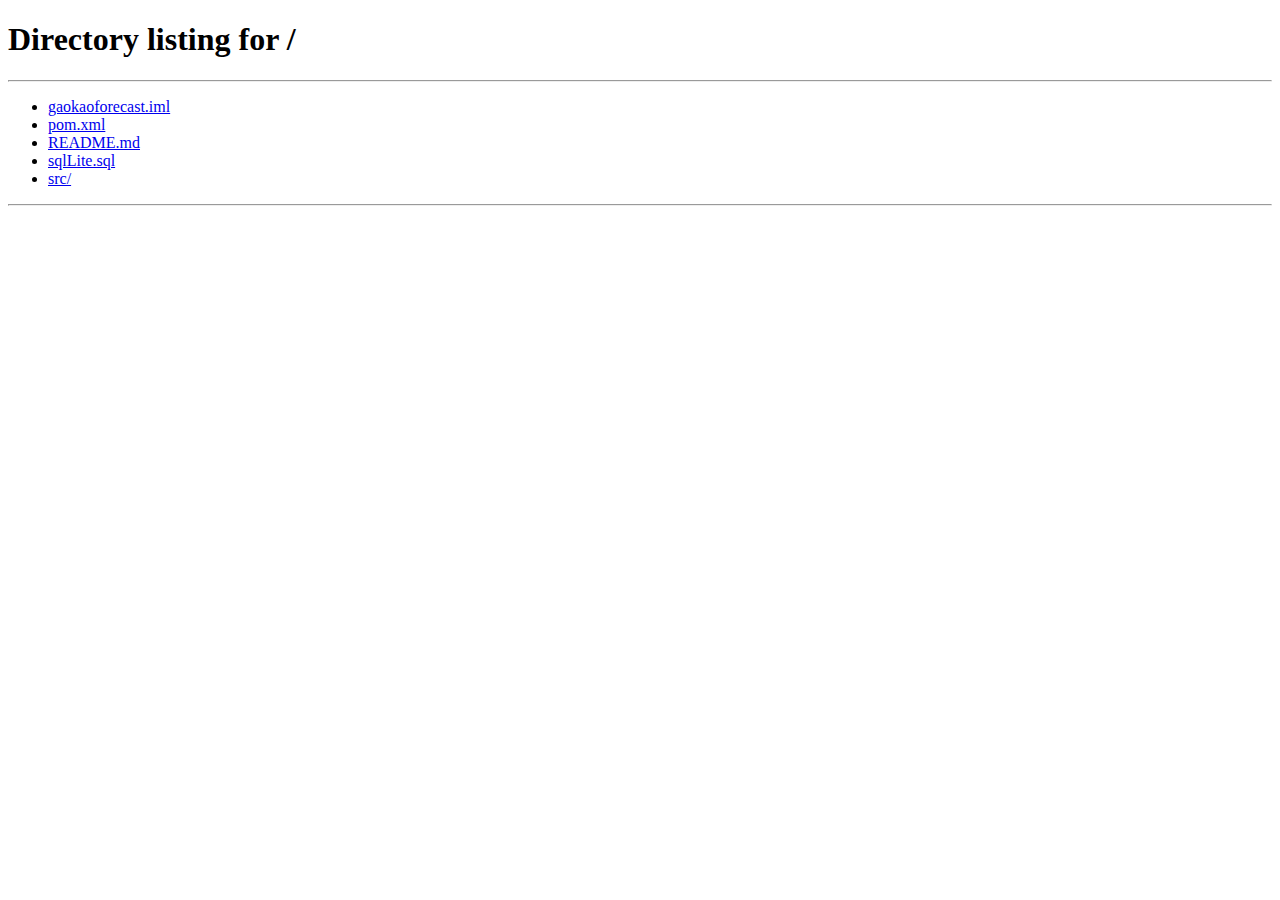
<file: src/main/resources/templates/NotLogin.html>
<!DOCTYPE html>
<html lang="en">
<head>
    <meta charset="UTF-8">
    <title>Please Login</title>
</head>
<body>
<script>
    alert("Please Login！")
    window.location.href = "/"
</script>
</body>
</html>
</file>
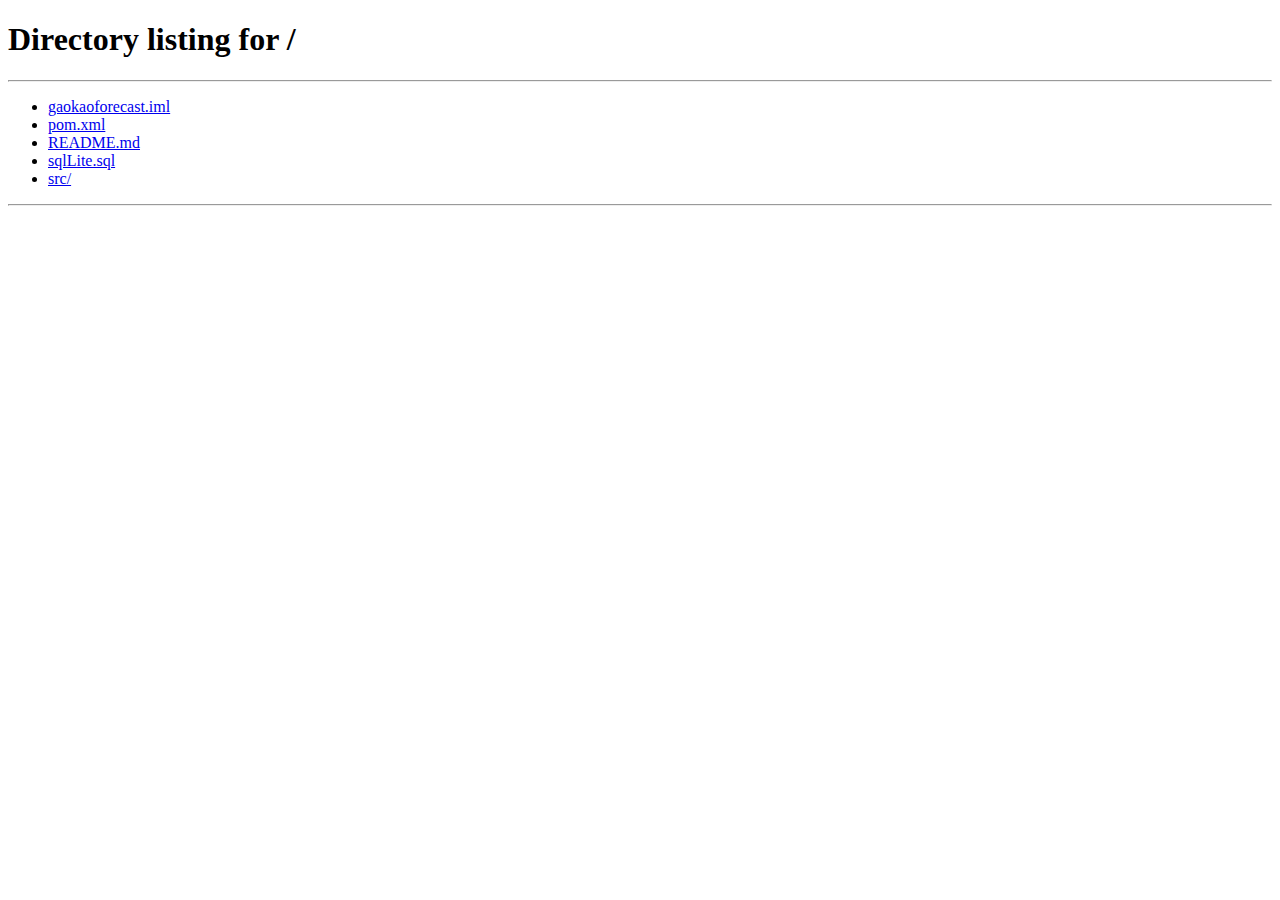
<file: src/main/resources/templates/PassWordError.html>
<!DOCTYPE html>
<html lang="en">
<head>
    <meta charset="UTF-8">
    <title>PassWordError</title>
</head>
<body>
<script>
    alert("User Password Error！ Please Try It Again！")
    window.location.href = "/"
</script>
</body>
</html>
</file>
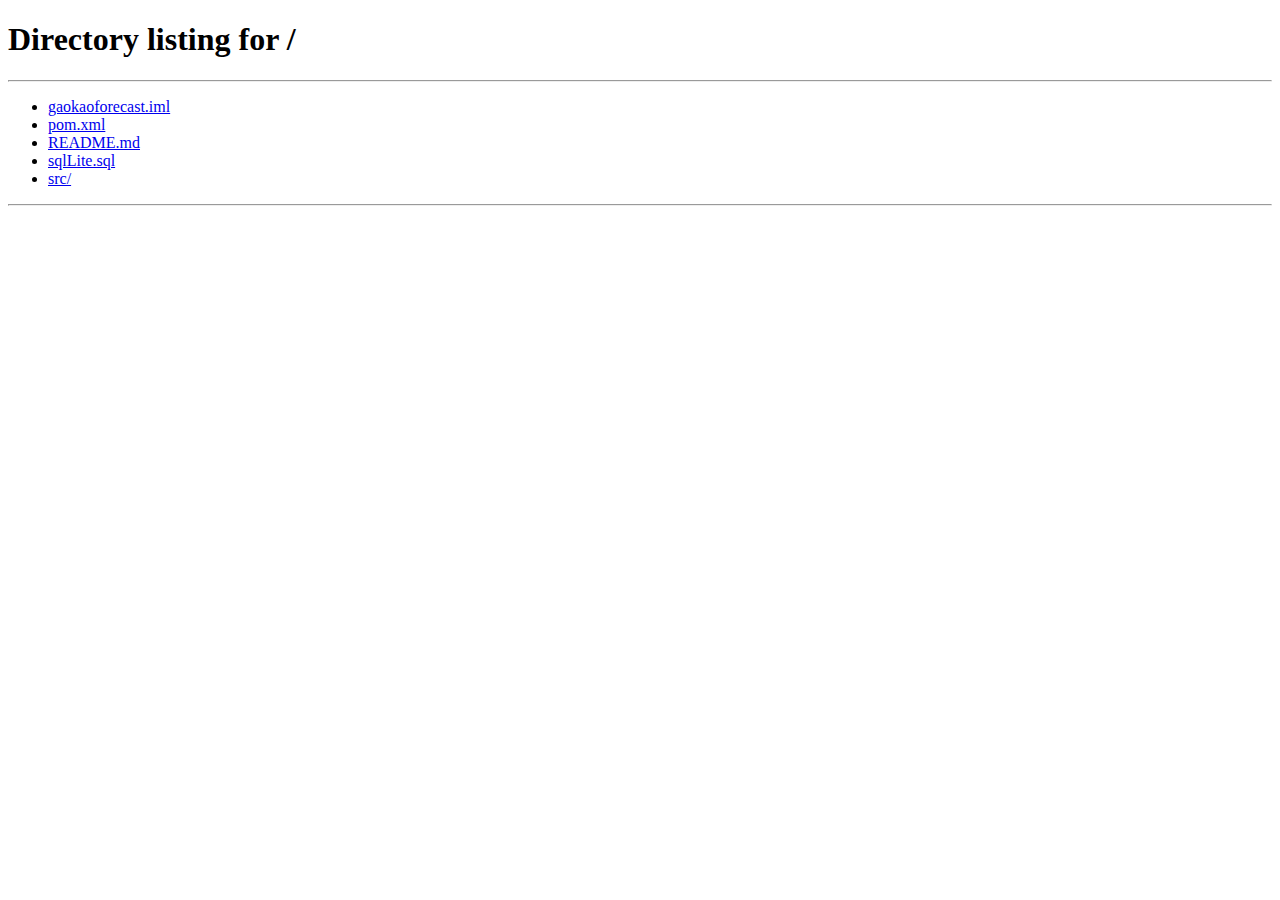
<file: src/main/resources/templates/UserNotExist.html>
<!DOCTYPE html>
<html lang="en">
<head>
    <meta charset="UTF-8">
    <title>UserNotExist</title>
</head>
<body>
<script>
    alert("User Not Exists！ Please Register First！")
    window.location.href = "/"
</script>
</body>
</html>
</file>
